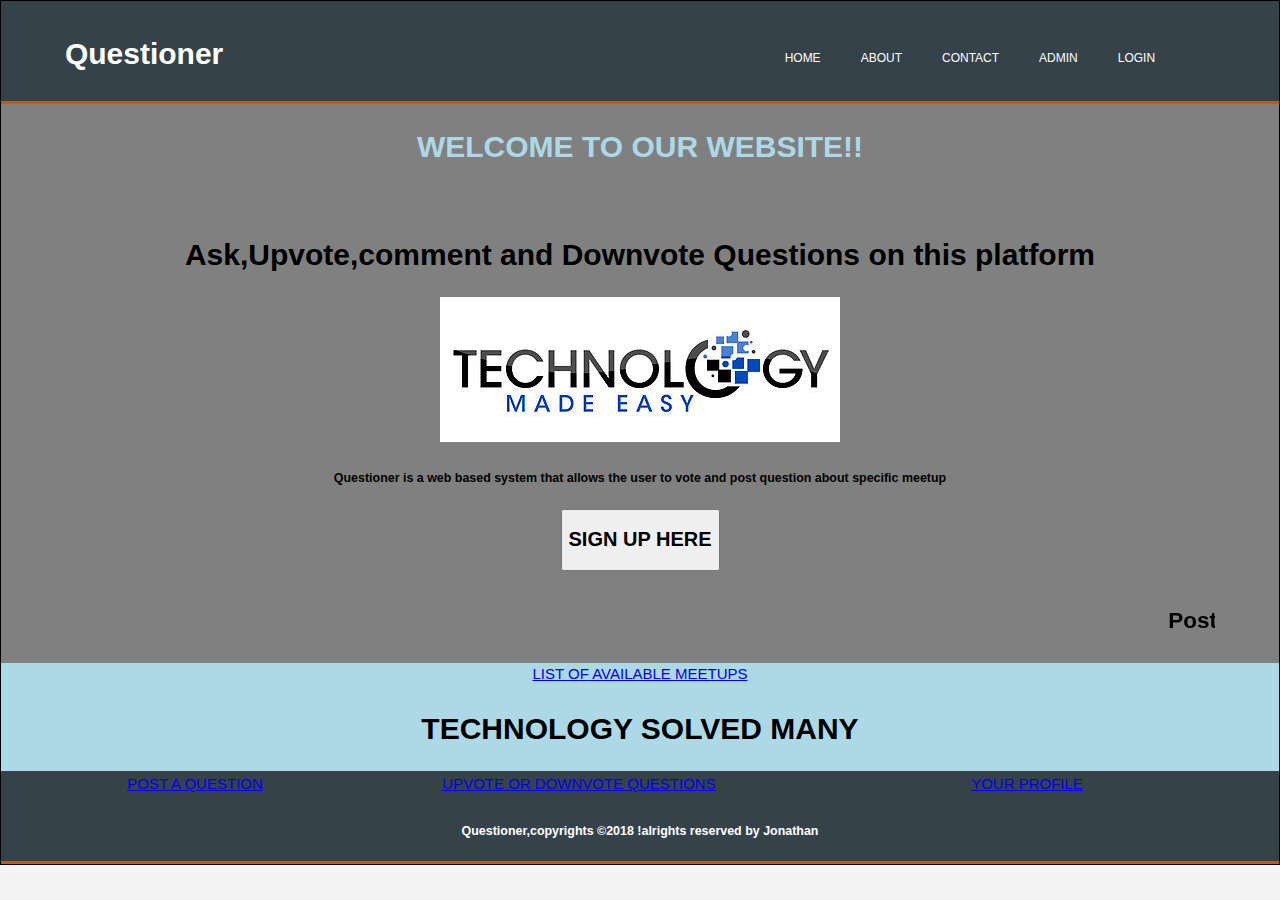
<file: index.html>
<!DOCTYPE html>
<html>
<head>
	<meta charset="utf-8">
	<meta name="viewport" content="width=device-width">
	<meta name="description" content="Easy,Fast and Responsive">
	<meta name="author" content="Jonathan Nshuti">
	<title>Questioner website ! Welcome!</title>
	<link rel="stylesheet" type="text/css" href="style/mycss.css">
</head>
<body>
<header>
	<div class="container">
		<div id="branding">
			<h1 id="Questioner">Questioner</h1>
		</div>
		<nav>
			<ul>
				<li><a href="index.html">HOME</a></li>
				<li><a href="abouT.html">ABOUT</a></li>
				<li><a href="contacts.html">CONTACT</a></li>
                <li><a href="login.html">ADMIN</a></li>
                <li><a href="login_user.html">LOGIN</a><LI>
			</ul>
		</nav>
	</div>
</header>
<section id="showcase">
	<div class="container">
		<h1 id="welcome">WELCOME TO OUR WEBSITE!!</h1><br>
		<h1>Ask,Upvote,comment and Downvote  Questions on this platform</h1>
		<div id="image1"><img src="images/technology.jpg"></div>
		<h5>Questioner is a web based system that allows the user to vote and post question about specific meetup</h5>
		<p><a href="create_account.html"><button><H2>SIGN UP HERE</H2></button></a></p>
	</div>
	<section>
	<div class="container">
		<marquee><p><h2>Post,Upvote, or Downvote QUESTIONS ABOUT MEETUPS</h2></p></marquee>

	</div>
	</section>
</section>
<section id="newsletter">
	<div class="technology_solved">
		<form>
			<div id="list"><a href="available_meetups.html">LIST OF AVAILABLE MEETUPS</a></div>
			<h1>TECHNOLOGY SOLVED MANY</h1></center>
		</form>
	</div>
</section>
<div id="main">
  <div id="d1"><a href="post_question.html">POST A QUESTION</a></div>
  <div id="d2"><a href="question.html">UPVOTE OR DOWNVOTE QUESTIONS</a></div>
  <div id="d3"><a href="user_profile.html">YOUR PROFILE</a></div>
</div>
</body>
<footer>
	<p><h5>Questioner,copyrights &copy;2018 !alrights reserved by Jonathan</h5></p>
</footer>
</html>
</file>
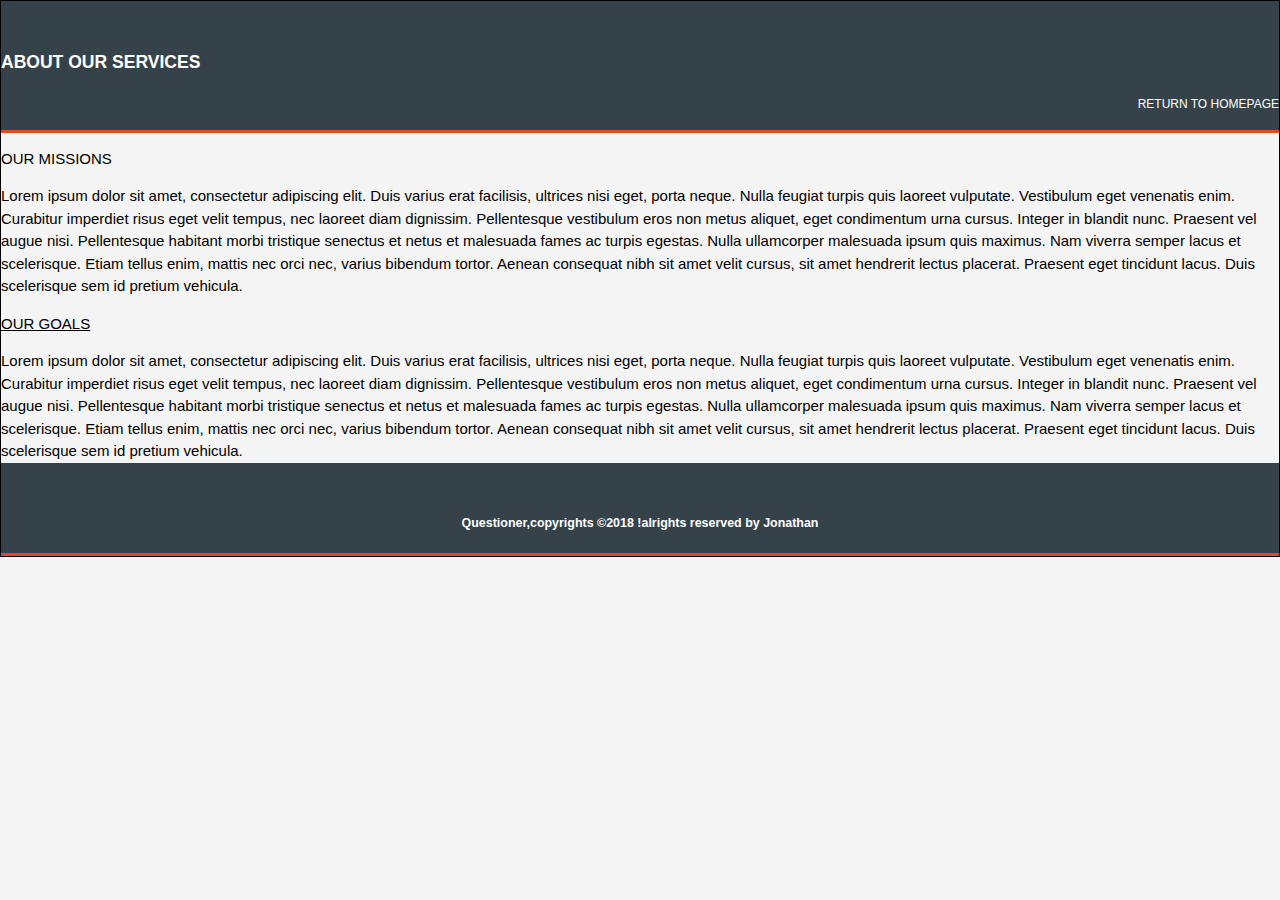
<file: about.html>
<!DOCTYPE html>
<html>
<head>
	<title></title>
<link rel="stylesheet" type="text/css" href="style/mycss.css">
</head>
<body>
	<header>
		<h3>ABOUT OUR SERVICES</h3>
		<P id="return"><a href="index.html">return to homepage</a></P>
</header>
<section>
	<div>
		<p>OUR MISSIONS</p>
		Lorem ipsum dolor sit amet, consectetur adipiscing elit. Duis varius erat facilisis, ultrices nisi eget, porta neque. Nulla feugiat turpis quis laoreet vulputate. Vestibulum eget venenatis enim. Curabitur imperdiet risus eget velit tempus, nec laoreet diam dignissim. Pellentesque vestibulum eros non metus aliquet, eget condimentum urna cursus. Integer in blandit nunc. Praesent vel augue nisi. Pellentesque habitant morbi tristique senectus et netus et malesuada fames ac turpis egestas. Nulla ullamcorper malesuada ipsum quis maximus. Nam viverra semper lacus et scelerisque. Etiam tellus enim, mattis nec orci nec, varius bibendum tortor. Aenean consequat nibh sit amet velit cursus, sit amet hendrerit lectus placerat. Praesent eget tincidunt lacus. Duis scelerisque sem id pretium vehicula.
	</div>
	<DIV>
		<P><U>OUR GOALS</U></P>
		Lorem ipsum dolor sit amet, consectetur adipiscing elit. Duis varius erat facilisis, ultrices nisi eget, porta neque. Nulla feugiat turpis quis laoreet vulputate. Vestibulum eget venenatis enim. Curabitur imperdiet risus eget velit tempus, nec laoreet diam dignissim. Pellentesque vestibulum eros non metus aliquet, eget condimentum urna cursus. Integer in blandit nunc. Praesent vel augue nisi. Pellentesque habitant morbi tristique senectus et netus et malesuada fames ac turpis egestas. Nulla ullamcorper malesuada ipsum quis maximus. Nam viverra semper lacus et scelerisque. Etiam tellus enim, mattis nec orci nec, varius bibendum tortor. Aenean consequat nibh sit amet velit cursus, sit amet hendrerit lectus placerat. Praesent eget tincidunt lacus. Duis scelerisque sem id pretium vehicula.
	</DIV>
</section>
</body>
<footer id="dash_footer">
	<p><h5>Questioner,copyrights &copy;2018 !alrights reserved by Jonathan</h5></p>
</footer>
</html>
</file>
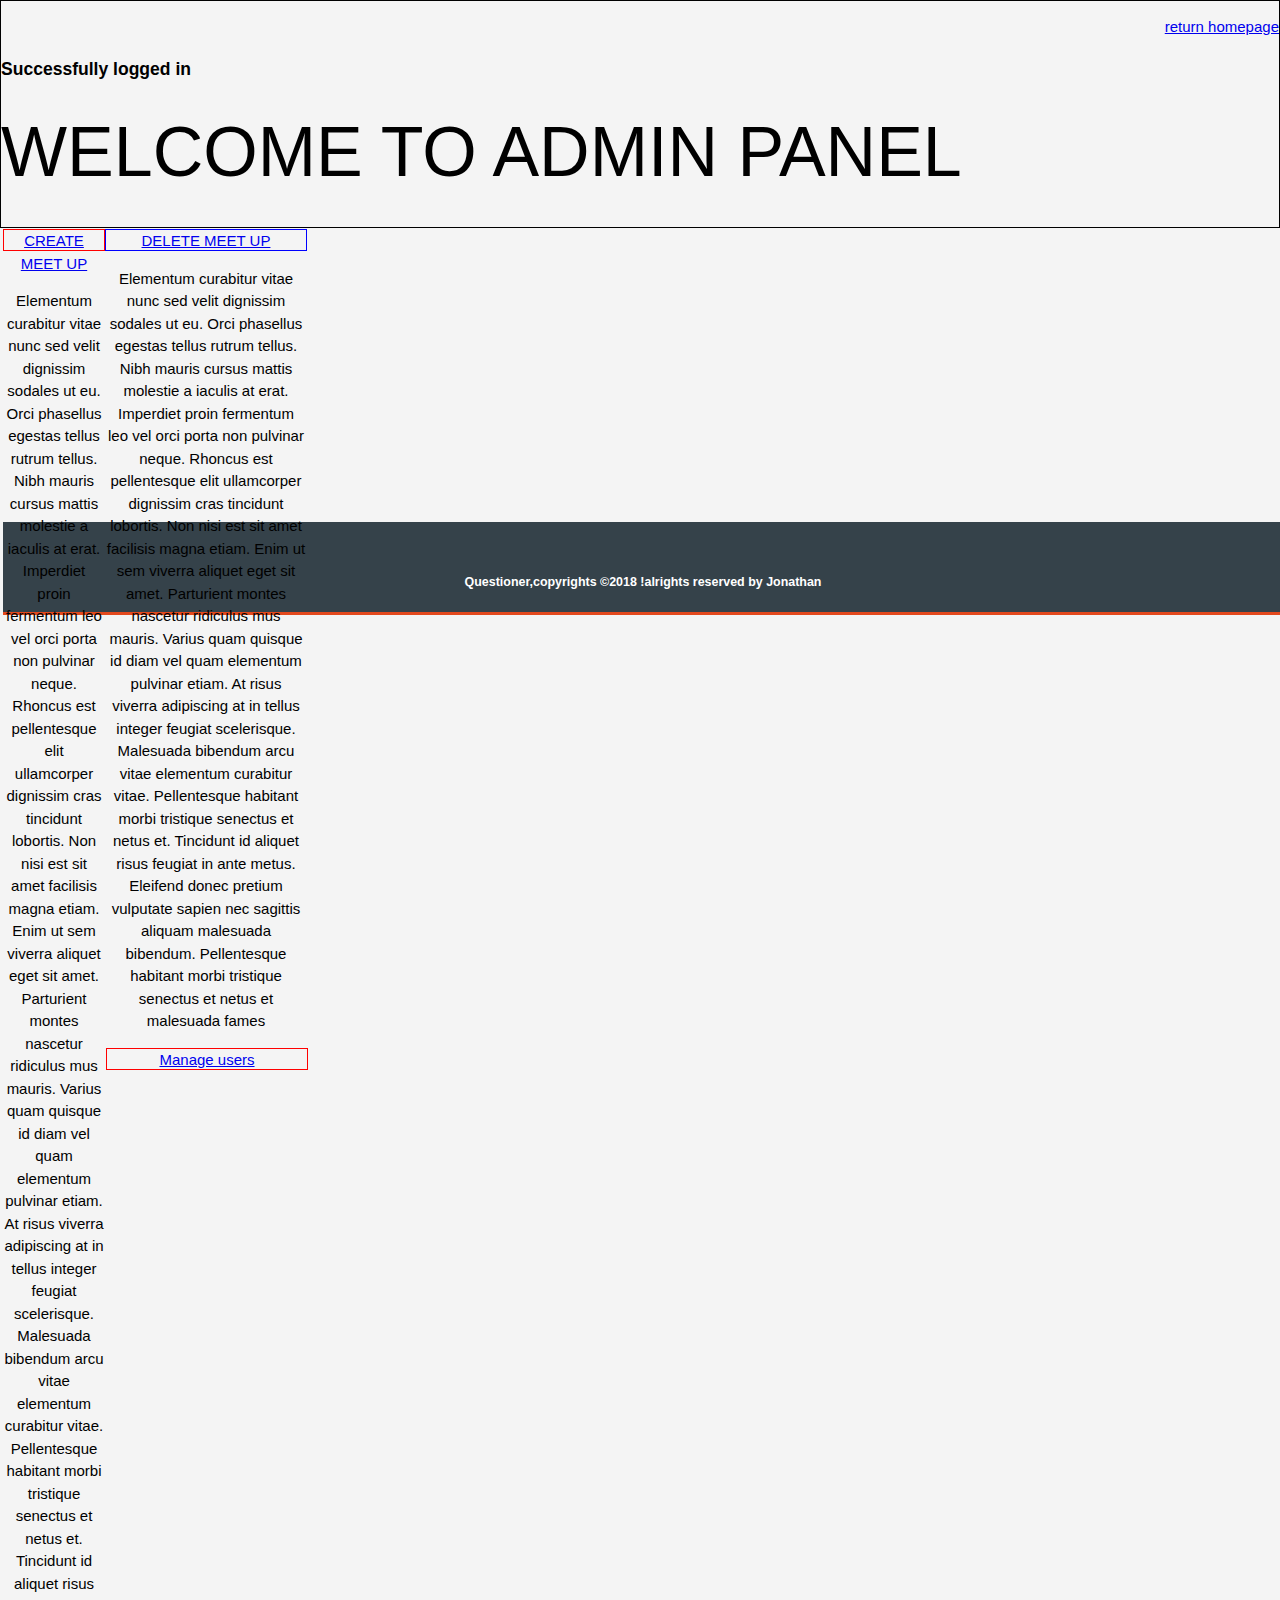
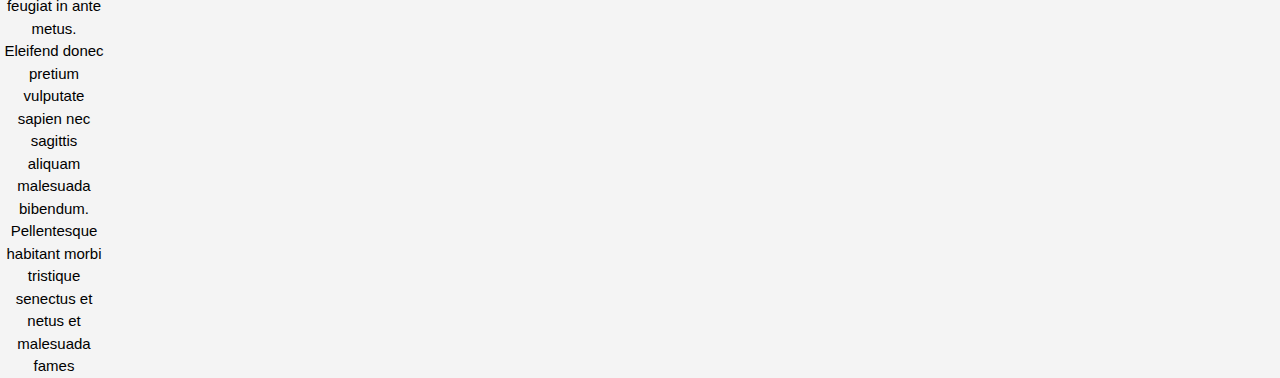
<file: admin_dash.html>
<!DOCTYPE html>
<html>
<head>
	<title></title>
	<link rel="stylesheet" type="text/css" href="style/mycss.css">
</head>
<body>
<P id="return"><a href="index.html"> return homepage</a></P>
	<h3>Successfully logged in</h3>
	<div id="admin_panel">WELCOME TO ADMIN PANEL</div><br>
	<div id="main">
    <div id="d1_dash"><a href="create_meet_up.html">CREATE MEET UP</a><br>
    <p>Elementum curabitur vitae nunc sed velit dignissim sodales ut eu. Orci phasellus egestas tellus rutrum tellus. Nibh mauris cursus mattis molestie a iaculis at erat. Imperdiet proin fermentum leo vel orci porta non pulvinar neque. Rhoncus est pellentesque elit ullamcorper dignissim cras tincidunt lobortis. Non nisi est sit amet facilisis magna etiam. Enim ut sem viverra aliquet eget sit amet. Parturient montes nascetur ridiculus mus mauris. Varius quam quisque id diam vel quam elementum pulvinar etiam. At risus viverra adipiscing at in tellus integer feugiat scelerisque. Malesuada bibendum arcu vitae elementum curabitur vitae. Pellentesque habitant morbi tristique senectus et netus et. Tincidunt id aliquet risus feugiat in ante metus. Eleifend donec pretium vulputate sapien nec sagittis aliquam malesuada bibendum. Pellentesque habitant morbi tristique senectus et netus et malesuada fames</p>
    </div>
     <div id="d2_dash"> <a href="delete_meetup.html">DELETE MEET UP</a><br>
     	<p>
     		Elementum curabitur vitae nunc sed velit dignissim sodales ut eu. Orci phasellus egestas tellus rutrum tellus. Nibh mauris cursus mattis molestie a iaculis at erat. Imperdiet proin fermentum leo vel orci porta non pulvinar neque. Rhoncus est pellentesque elit ullamcorper dignissim cras tincidunt lobortis. Non nisi est sit amet facilisis magna etiam. Enim ut sem viverra aliquet eget sit amet. Parturient montes nascetur ridiculus mus mauris. Varius quam quisque id diam vel quam elementum pulvinar etiam. At risus viverra adipiscing at in tellus integer feugiat scelerisque. Malesuada bibendum arcu vitae elementum curabitur vitae. Pellentesque habitant morbi tristique senectus et netus et. Tincidunt id aliquet risus feugiat in ante metus. Eleifend donec pretium vulputate sapien nec sagittis aliquam malesuada bibendum. Pellentesque habitant morbi tristique senectus et netus et malesuada fames
            <div id="d1_user"><a href="create_meet_up.html">Manage users</a><br>
     	</p>
     </div>
</div><br><br></br></br></br></br><br><br><br><br><br><br><br>
</body>
<footer id="dash_footer">
	<p><h5>Questioner,copyrights &copy;2018 !alrights reserved by Jonathan</h5></p>
</footer>
</html>
</file>
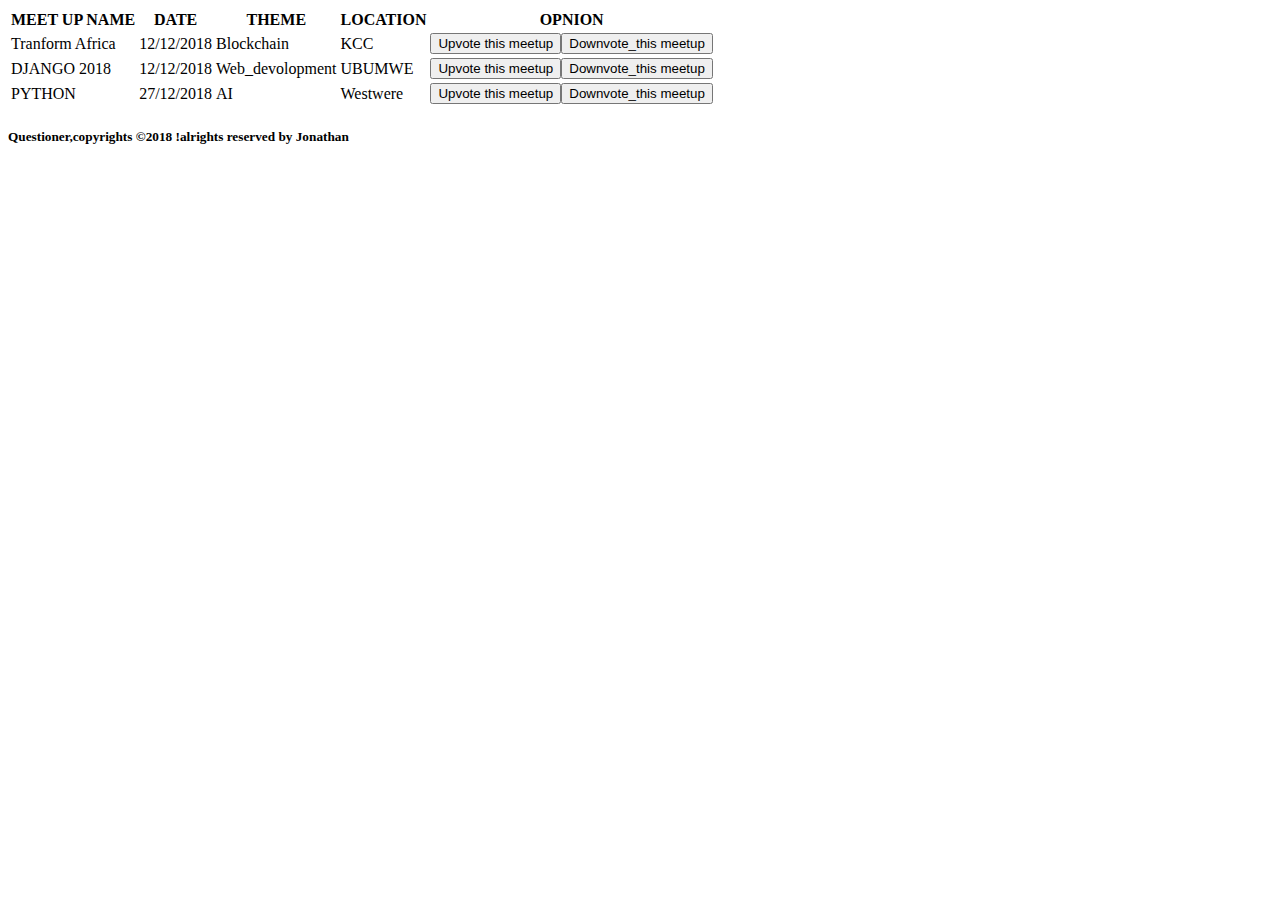
<file: available_meetups.html>
<!DOCTYPE html>
<html>
<head>
	<title></title>
</head>
<body>
<table>
	<tr>
		<th>MEET UP NAME</th>
		<th>DATE</th>
		<th>THEME</th>
		<th>LOCATION</th>
		<TH>OPNION</TH>
	</tr>
	<tr>
		<td>Tranform Africa</td>
		<td>12/12/2018</td>
		<td>Blockchain</td>
		<td>KCC</td>
		<TD><button>Upvote this meetup</button><button>Downvote_this meetup</button></TD>
	</tr>
	<tr>
		<td>DJANGO 2018</td>
		<td>12/12/2018</td>
		<td>Web_devolopment</td>
		<td>UBUMWE</td>
		<TD><button>Upvote this meetup</button><button>Downvote_this meetup</button></TD>
	</tr>
	<tr>
		<td>PYTHON</td>
		<td>27/12/2018</td>
		<td>AI</td>
		<td>Westwere</td>
		<TD><button>Upvote this meetup</button><button>Downvote_this meetup</button></TD>
	</tr>		
</table>
</body>
<footer>
	<p><h5>Questioner,copyrights &copy;2018 !alrights reserved by Jonathan</h5></p>
</footer>
</html>
</file>
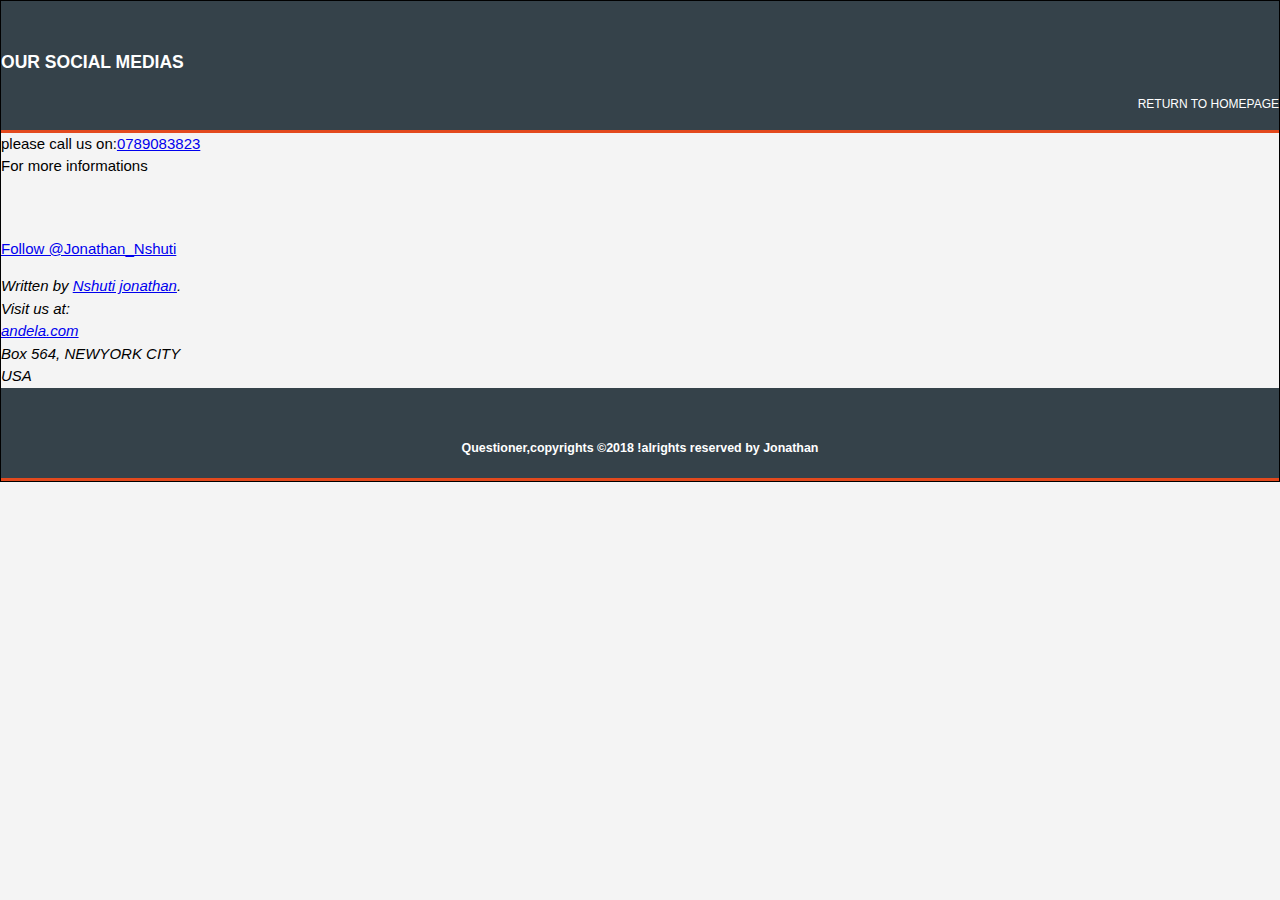
<file: contacts.html>
<!DOCTYPE html>
<html>
<head>
	<title></title>
<link rel="stylesheet" type="text/css" href="style/mycss.css">
</head>
<body>
	<header>
		<h3>OUR SOCIAL MEDIAS</h3>
		<P id="return"><a href="index.html">return to homepage</a></P>
</header>
<section>
	<div id="phone">
	please call us on:<a href="tel:+250789083823">0789083823</a><br>
	For more informations<br><br><br>
	<div id="twitter">
	<p><a href="https://twitter.com/Jonathan_Nshuti?ref_src=twsrc%5Etfw" class="twitter-follow-button" data-show-count="false">Follow @Jonathan_Nshuti</a><script async src="https://platform.twitter.com/widgets.js" charset="utf-8"></script></p>	
	</div>
	</div>
	<div id="email">
		<address>
Written by <a href="mailto:nshutijonathan130@gmail.com">Nshuti jonathan</a>.<br> 
Visit us at:<br>
<a href="https://andela.com/?gclid=EAIaIQobChMIyOnVm_-t3wIV6pztCh0JPg4UEAAYASAAEgKiTfD_BwE">andela.com</a><br>
Box 564, NEWYORK CITY<br>
USA
</address>
	</div>
</section>
</body>
<footer id="dash_footer">
	<p><h5>Questioner,copyrights &copy;2018 !alrights reserved by Jonathan</h5></p>
</footer>
</html>
</file>
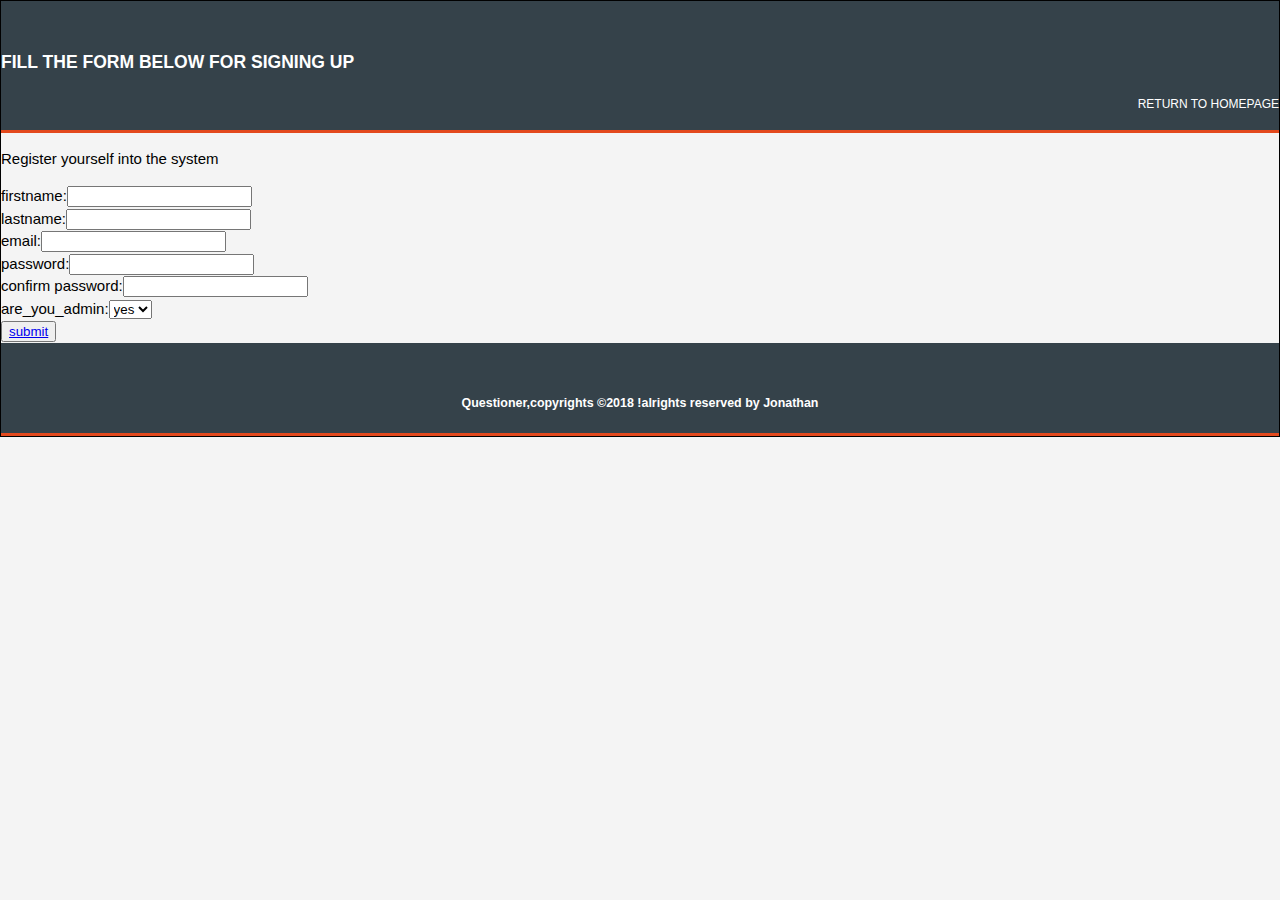
<file: create_account.html>
<!DOCTYPE html>
<html>
<head>
	<title></title>
<link rel="stylesheet" type="text/css" href="style/mycss.css">
</head>
<body>
	<header>
		<h3>FILL THE FORM BELOW FOR SIGNING UP</h3>
		<P id="return"><a href="index.html">return to homepage</a></P>
</header>
<section>
	<p>Register yourself into the system</p>
	firstname:<input type="text" name="" required=required><br>
	lastname:<input type="text" name="" required="true"><br>
	email:<input type="email" name="" required="true"><br>
	password:<input type="password" name="" required="true"><br>
	confirm password:<input type="password" name="" required="true"><br>
	are_you_admin:<select>
		<option>yes</option>
		<option>no</option>
	</select><br>
	<button><a href="thankyou.html">submit</a></button>

</section>
</body>
<footer id="dash_footer">
	<p><h5>Questioner,copyrights &copy;2018 !alrights reserved by Jonathan</h5></p>
</footer>
</html>
</file>
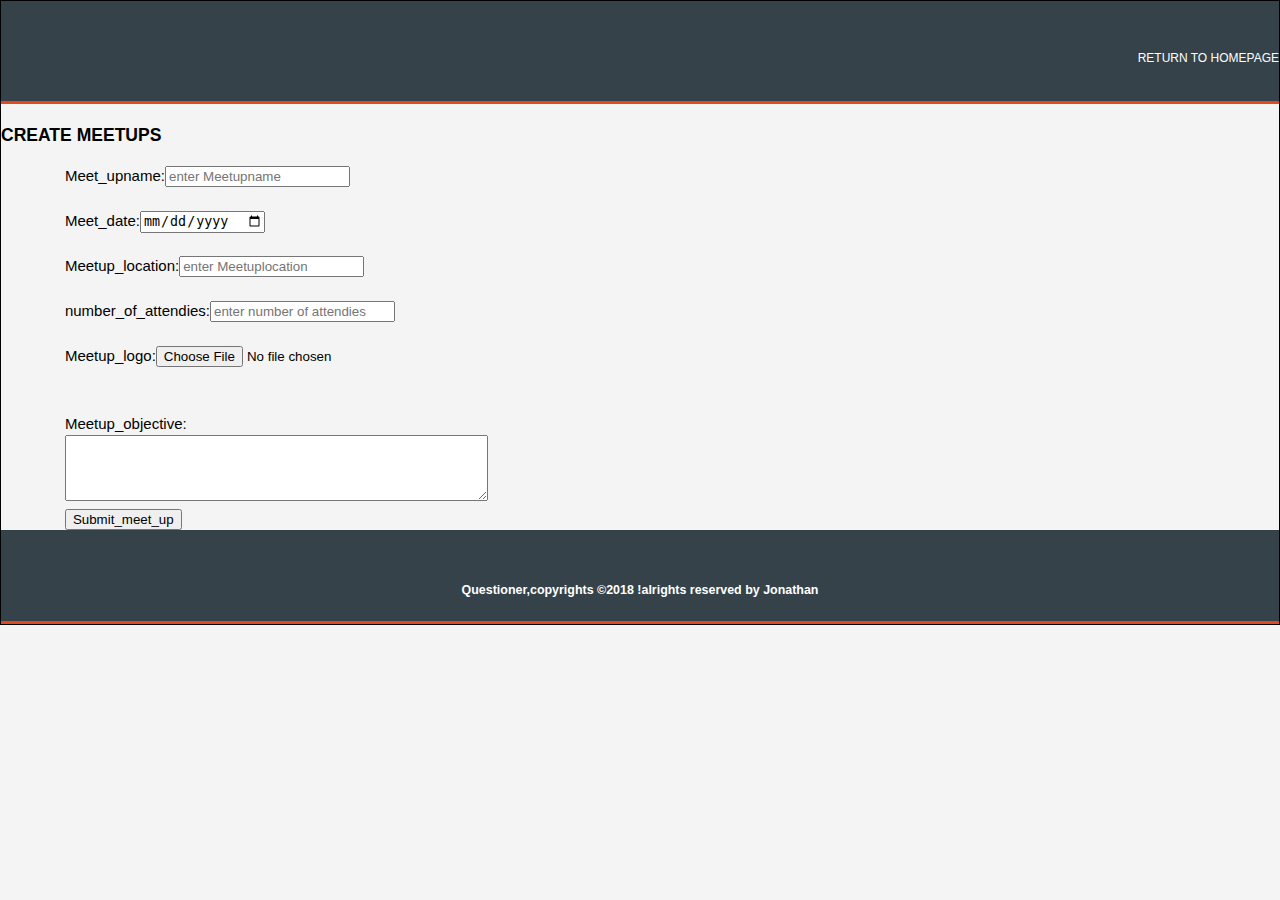
<file: create_meet_up.html>
<!DOCTYPE html>
<html>
<head>
	<title></title>
	<link rel="stylesheet" type="text/css" href="style/mycss.css">
</head>
<header>
	<P id="return"><a href="index.html">return to homepage</a></P>
</header>
<h3>CREATE MEETUPS</h3>
<body class="Meetupname">
	<form>
		<div class="container">
<label>Meet_upname</label>:<input type="text" name="" placeholder="enter Meetupname" required="true"><br><br>
<label>Meet_date</label>:<input type="date" name="" placeholder="enter Meetupdate" required="true"><br><br>
<label>Meetup_location</label>:<input type="text" name="" placeholder="enter Meetuplocation" required="true"><br><br>
<label>number_of_attendies</label>:<input type="number" name="" placeholder="enter number of attendies" required="true"><br><br>
<label>Meetup_logo</label>:<input type="file" name="pic" accept="image/*"><br><br><br>
<label>Meetup_objective</label>:<br>
<textarea rows="4" cols="50"></textarea><br>
<input type="submit" name="" value="Submit_meet_up">
</div>
</form>
<footer>
<p><h5>Questioner,copyrights &copy;2018 !alrights reserved by Jonathan</h5></p>
</footer>
</body>
</html>
</file>
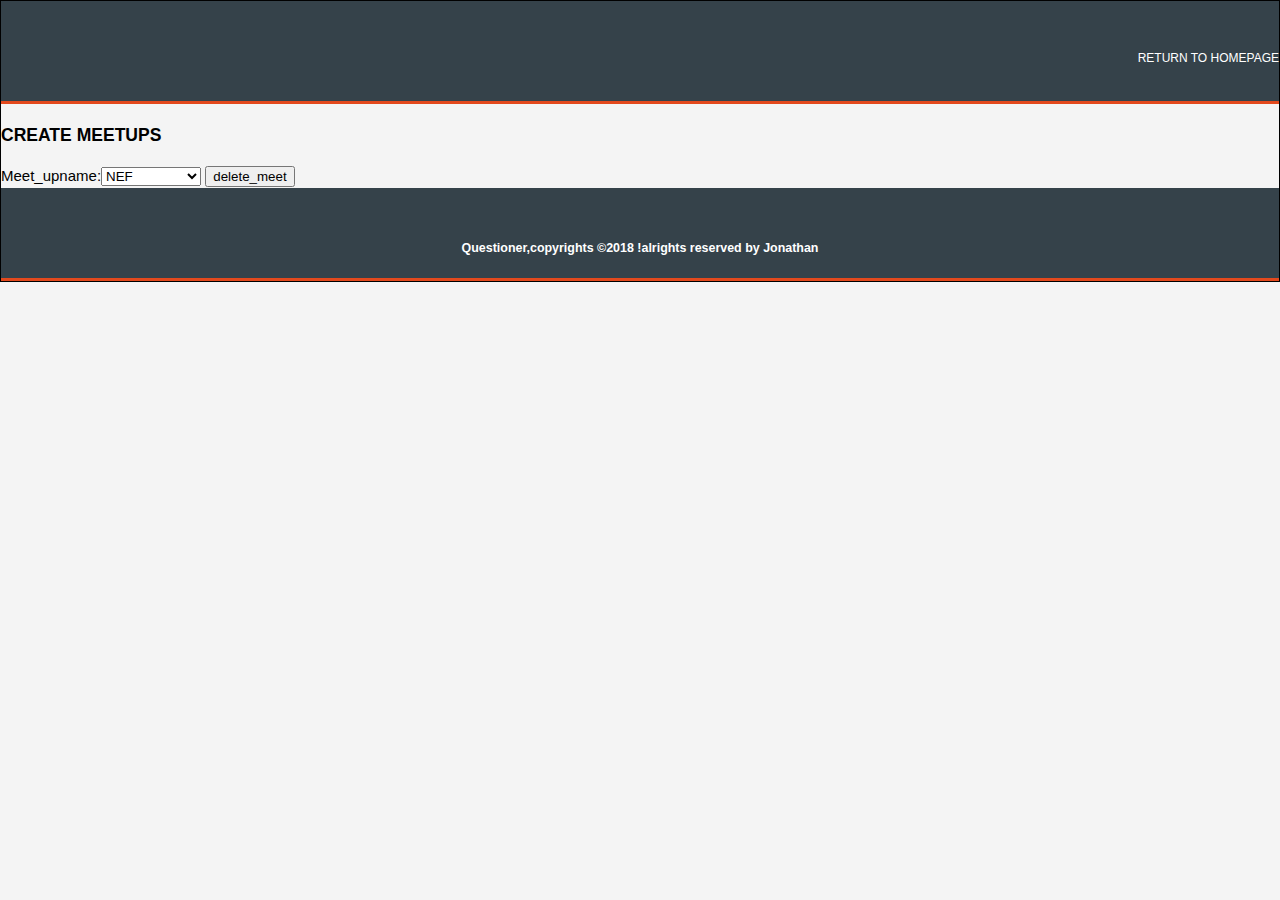
<file: delete_meetup.html>
<!DOCTYPE html>
<html>
<head>
	<title></title>
	<link rel="stylesheet" type="text/css" href="style/mycss.css">
</head>
<header>
	<P id="return"><a href="index.html">return to homepage</a></P>
</header>
<h3>CREATE MEETUPS</h3>
<body class="Meetupname">
Meet_upname:<select>
	<option>NEF</option>
	<option>TRAS</option>
	<option>DWT</option>
	<option>AFRICA TAS</option>
</select>

<input type="submit" name="" value="delete_meet">
</body>
<footer>
	<p><h5>Questioner,copyrights &copy;2018 !alrights reserved by Jonathan</h5></p>
</footer>
</html>
</file>
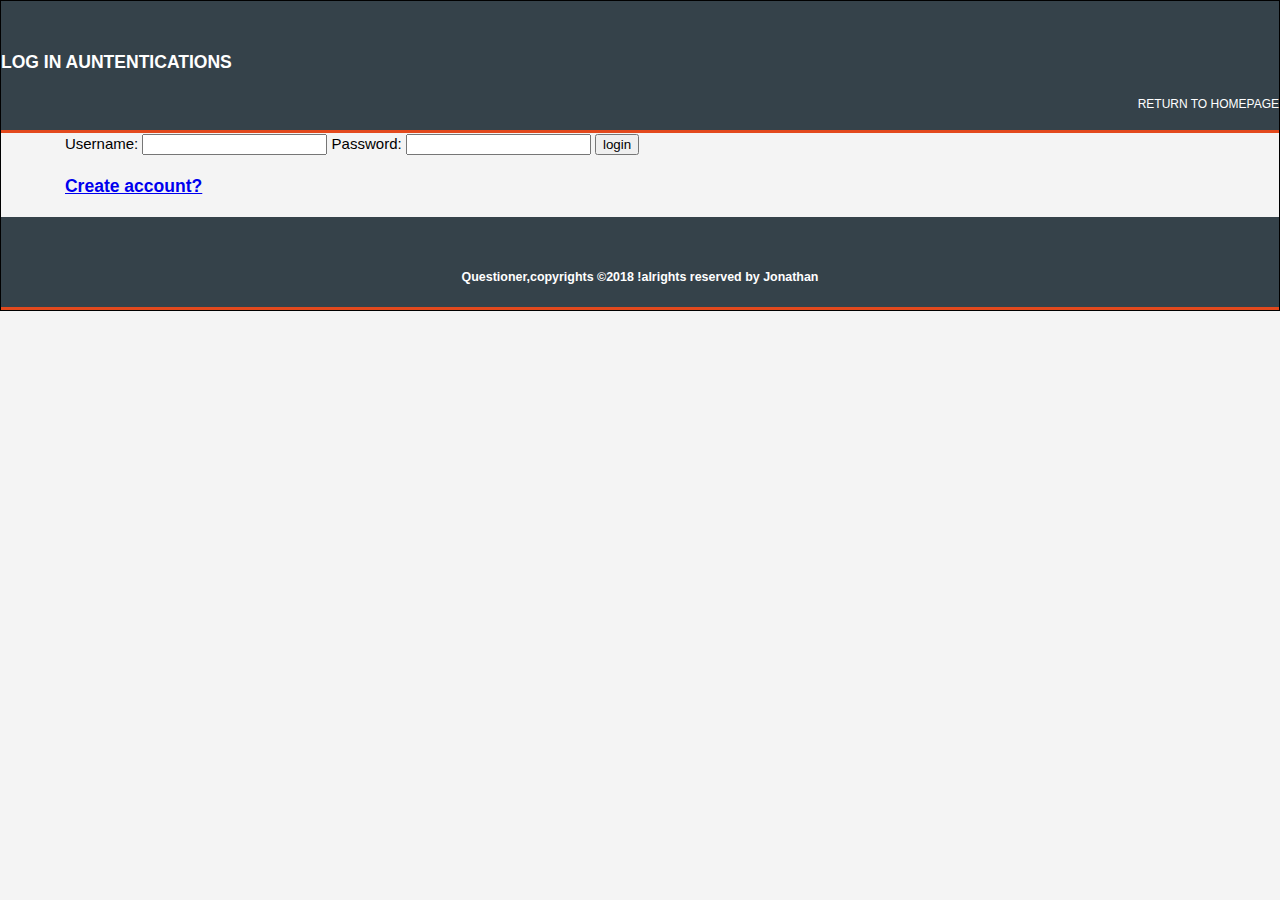
<file: login.html>
<!DOCTYPE html>
<html>
<head>
<link rel="stylesheet" type="text/css" href="style/mycss.css">
 </head>
 <body>
 <header>
		<h3>LOG IN AUNTENTICATIONS</h3>
		<P id="return"><a href="index.html">return to homepage</a></P>
</header>
<div class="container">
 	<label>Username:</label> <input type="text" name="username" required="true">
    <label>Password:</label> <input type="password" name="password" required="true">
    <a href="admin_dash.html"><button>login</button></a>
<h3><a href="create_account.html">Create account?</a></h3>
</div>	

<footer id="dash_footer">
	<p><h5>Questioner,copyrights &copy;2018 !alrights reserved by Jonathan</h5></p>
</footer>
</body> 
</html>
</file>
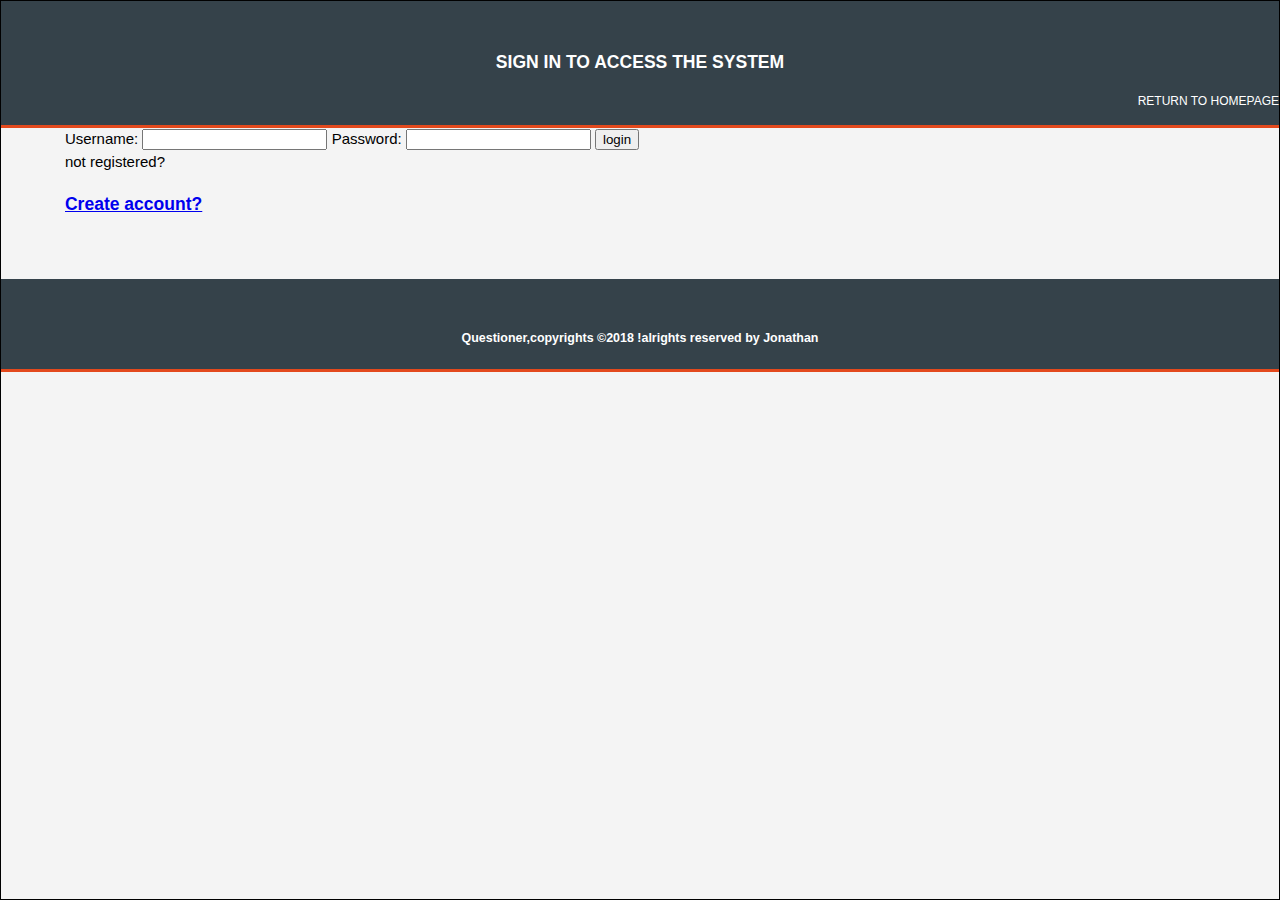
<file: login_user.html>
<html>

<head>
<link rel="stylesheet" type="text/css" href="style/mycss.css">
<body>
	<header>
		<h3 id="header3">SIGN IN TO ACCESS THE SYSTEM</h3>
		<P id="return"><a href="index.html">return to homepage</a></P>
</header>
 </head> 
 	<div class="container">
 <label>Username</label>: <input type="text" name="username" required="true">
 <label>Password</label>: <input type="password" name="password" required="true">
 <a href="index.html"><button>login</button></a><br>
not registered?<H3><a href="create_account.html">Create account?</a><H3><br>
</h5>
</div>
<footer id="dash_footer">
<p><h5>Questioner,copyrights &copy;2018 !alrights reserved by Jonathan</h5></p>
</body> 
</footer></html>
</file>
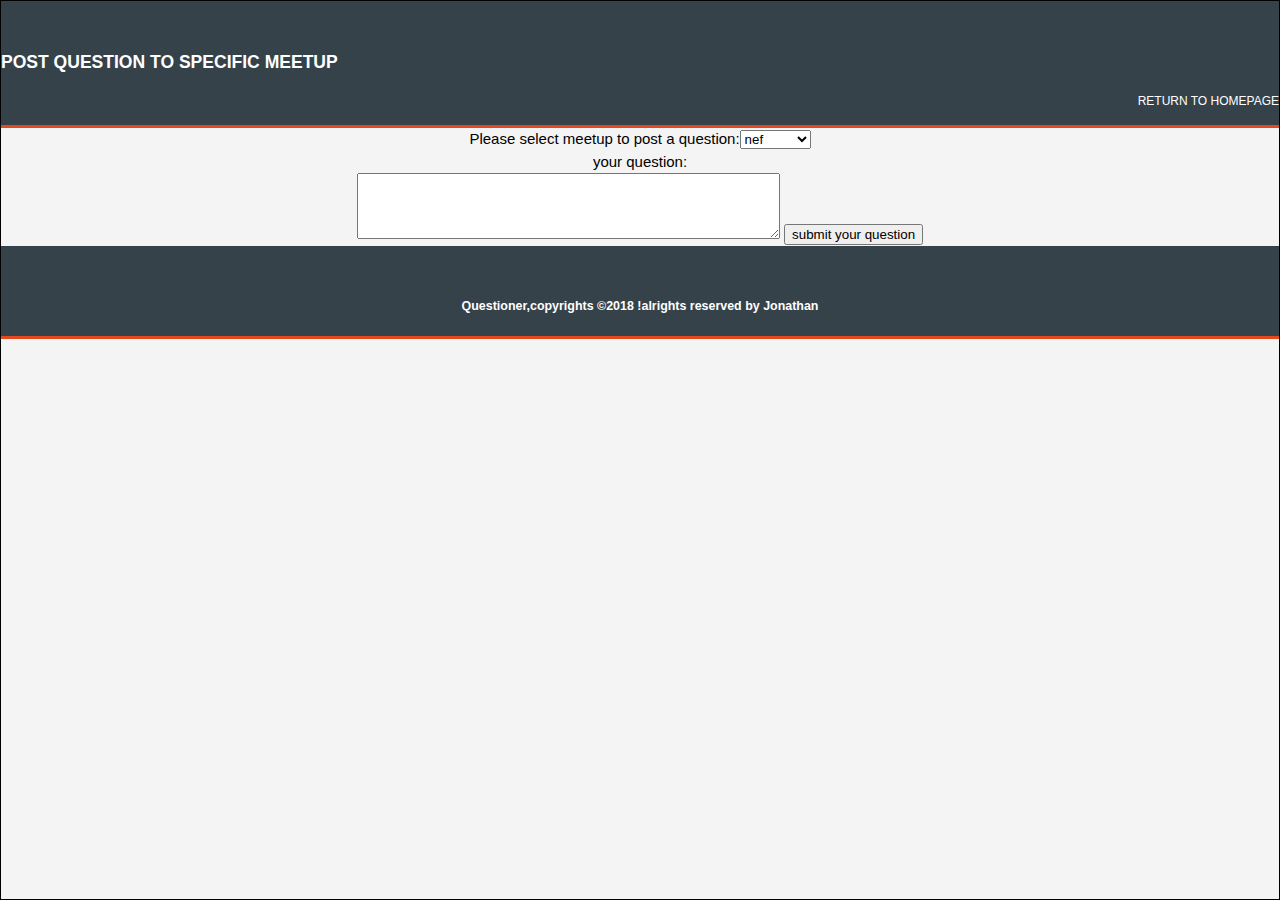
<file: post_question.html>
<html>

<head>
<link rel="stylesheet" type="text/css" href="style/mycss.css">
<body>
	<header>
		<h3>POST QUESTION TO SPECIFIC MEETUP</h3>
		<P id="return"><a href="index.html">return to homepage</a></P>
</header>
 </head> 
<body>
	<div id="textarea">
	Please select meetup to post a question:<select>
		<option>nef</option>
		<option>CMD</option>
		<option>AFRICA</option>
		<option>KIGALI</option>

	</select><br>
your question:<br>

<textarea rows="4" cols="50">
	
</textarea>
<a href="question.html"><input type="submit" name="" value="submit your question"></a>
</div>
</body>
<footer id="dash_footer">
	<p><h5>Questioner,copyrights &copy;2018 !alrights reserved by Jonathan</h5></p>
</footer></html>
</file>
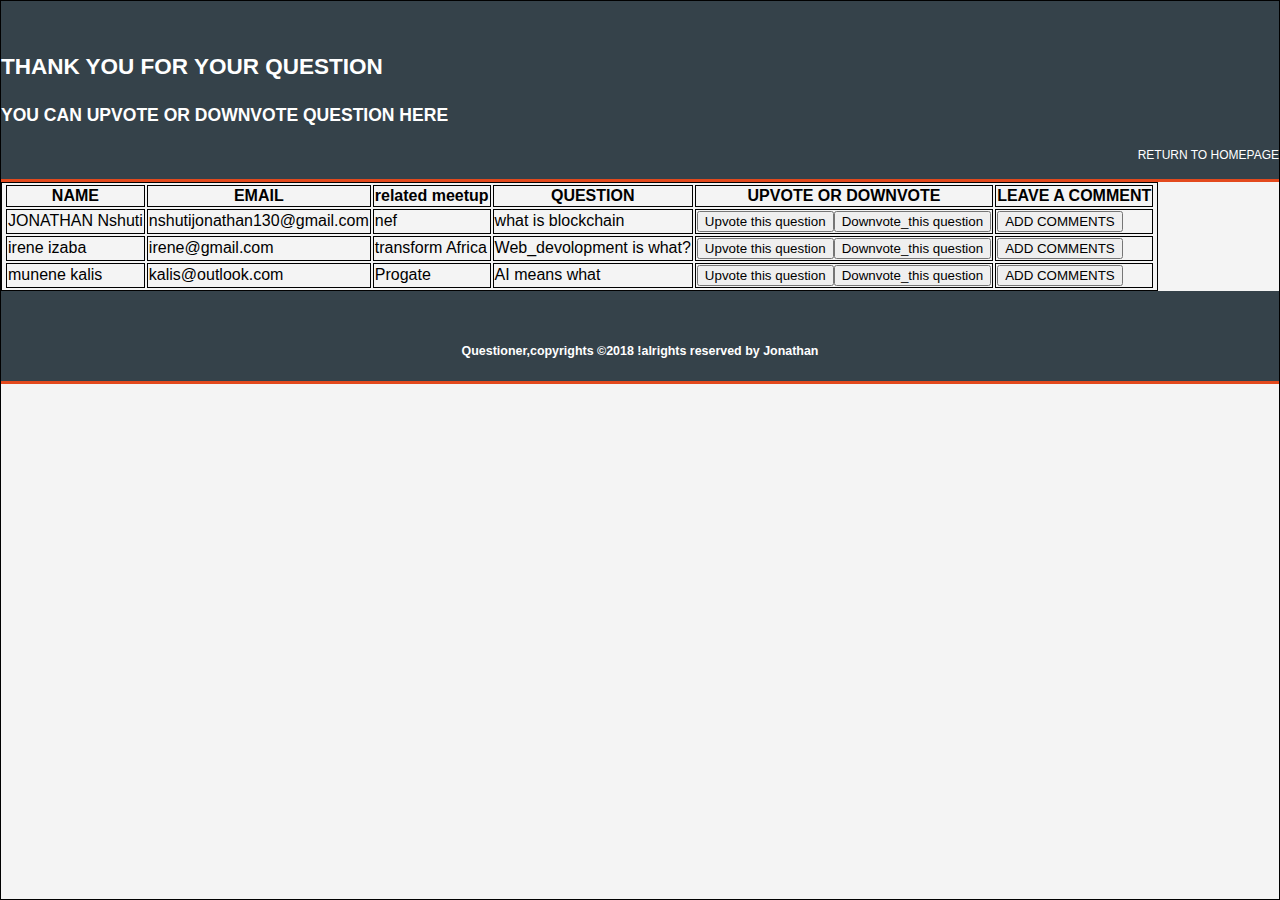
<file: question.html>
<html>

<header>
		<H2>THANK YOU FOR YOUR QUESTION</H2>
		<h3>YOU CAN UPVOTE OR DOWNVOTE QUESTION HERE</h3>
		<P id="return"><a href="index.html">return to homepage</a></P>
</header>
</head> 
<link rel="stylesheet" type="text/css" href="style/mycss.css">

<body>
	<table>
	<tr>
		<th>NAME</th>
		<th>EMAIL</th>
		<th>related meetup</th>
		<th>QUESTION</th>
		<TH>UPVOTE OR DOWNVOTE</TH>
		<TH>LEAVE A COMMENT</TH>
	</tr>
	<tr>
		<td>JONATHAN Nshuti</td>
		<td>nshutijonathan130@gmail.com</td>
		<td>nef</td>
		<td> what is blockchain</td>
		<TD><button>Upvote this question</button><button>Downvote_this question</button></TD>
		<TD><button>ADD COMMENTS</button></TD>
	</tr>
	<tr>
		<td>irene izaba</td>
		<td>irene@gmail.com</td>
		<td>transform Africa</td>
		<td>Web_devolopment is what?</td>
		<TD><button>Upvote this question</button><button>Downvote_this question</button></TD>
		<TD><button>ADD COMMENTS</button></TD>
	</tr>
	<tr>
		<td>munene kalis</td>
		<td>kalis@outlook.com</td>
		<td>Progate</td>
		<td>AI means what</td>
		<TD><button>Upvote this question</button><button>Downvote_this question</button></TD>
		<TD><button>ADD COMMENTS</button></TD>
	</tr>		
</table>

</body>
<footer id="dash_footer">
	<p><h5>Questioner,copyrights &copy;2018 !alrights reserved by Jonathan</h5></p>
</footer></html>
</file>
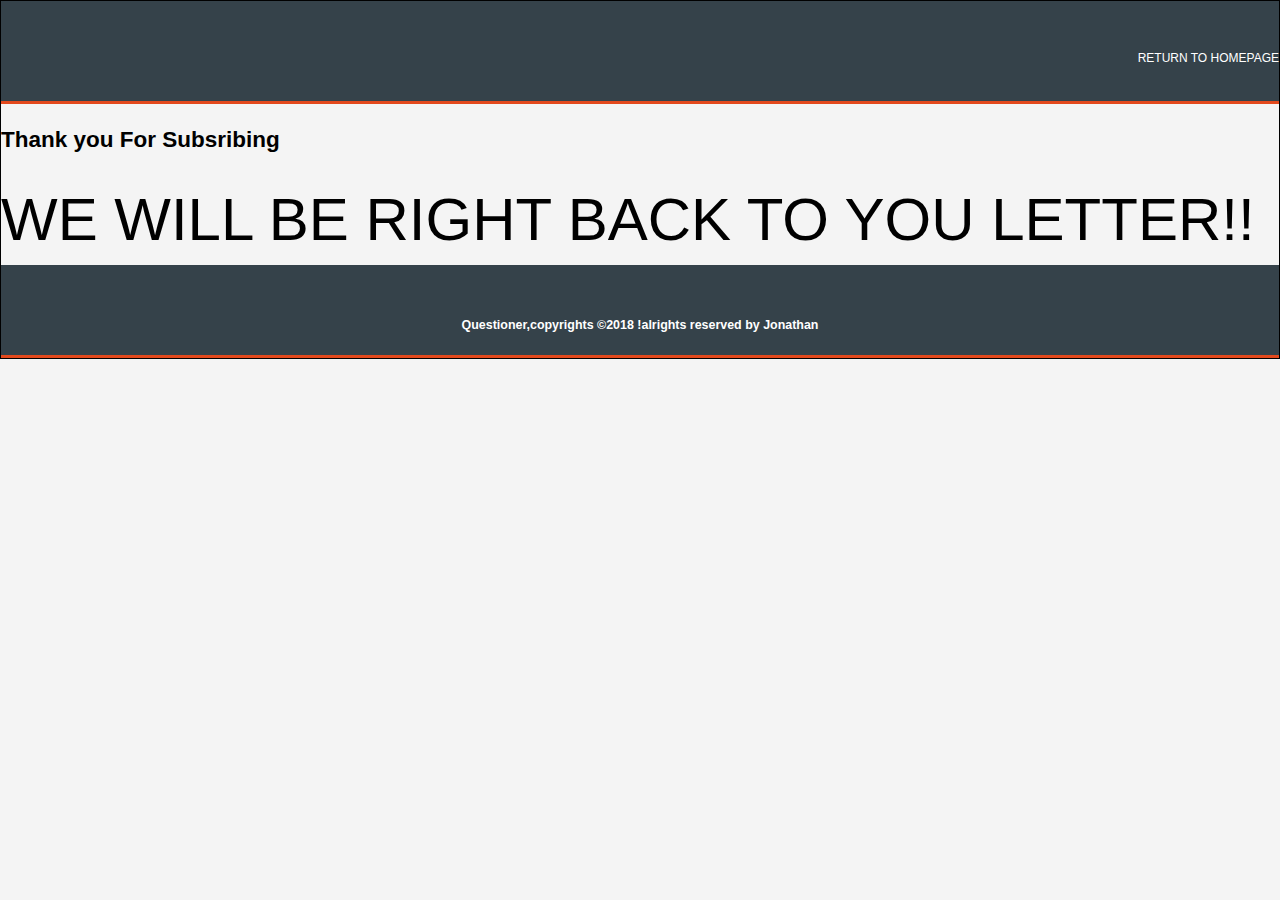
<file: subscribe.html>
<!DOCTYPE html>
<html>
<head>
	<title></title>
<link rel="stylesheet" type="text/css" href="style/mycss.css">

</head>
<body>
	<header><P id="return"><a href="index.html">return to homepage</a></P></header>
<h2>Thank you For Subsribing</h2>
<div id="subscribe">WE WILL BE RIGHT BACK TO YOU LETTER!!</div>
</body>
<footer id="dash_footer">
	<p><h5>Questioner,copyrights &copy;2018 !alrights reserved by Jonathan</h5></p>
</footer>
</html>
</file>
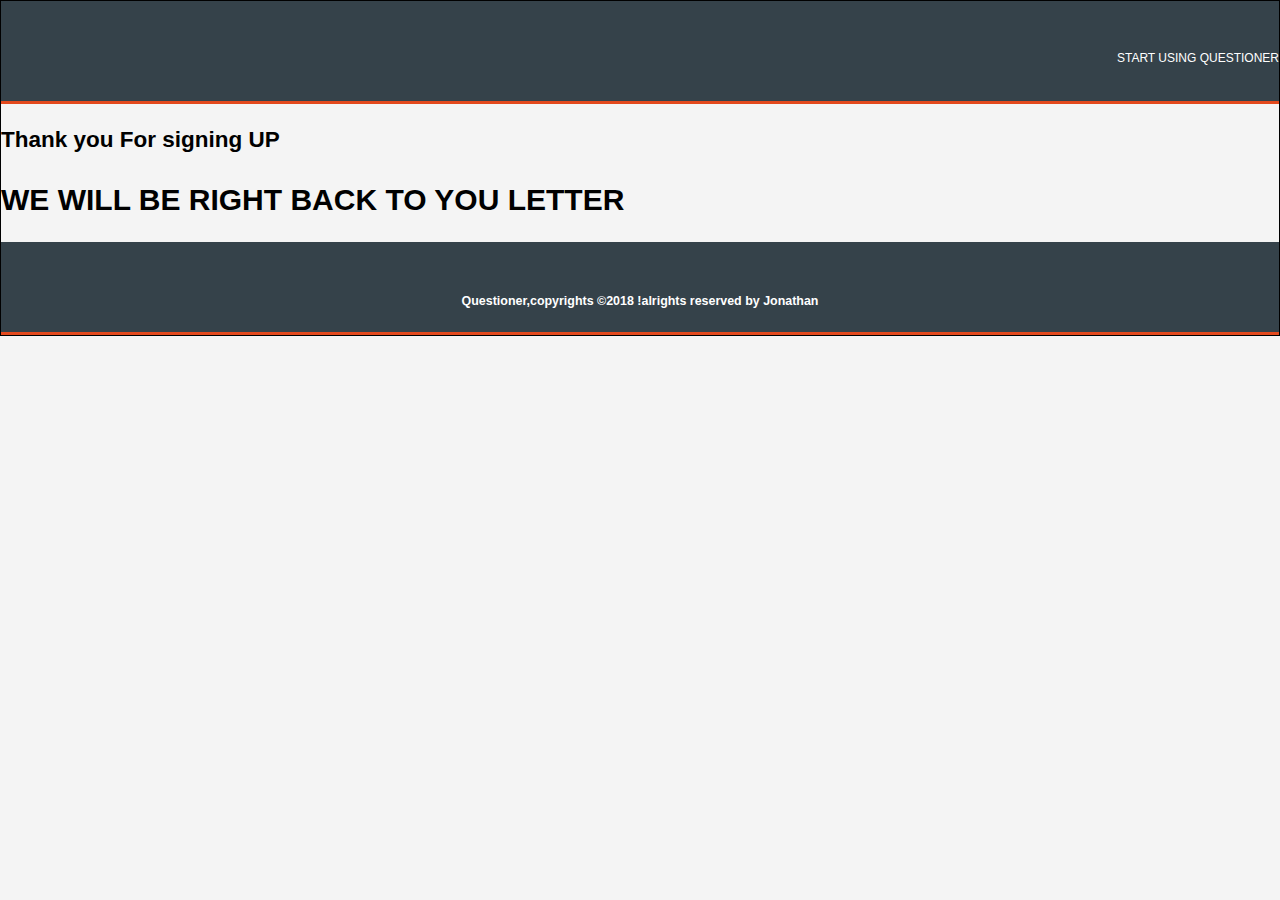
<file: thankyou.html>
<!DOCTYPE html>
<html>
<head>
	<title></title>
<link rel="stylesheet" type="text/css" href="style/mycss.css">

</head>
<body>
	<header><P id="return"><a href="index.html">START USING QUESTIONER</a></P></header>
<h2>Thank you For signing UP</h2>
<H1>WE WILL BE RIGHT BACK TO YOU LETTER</H1>
</body>
<footer id="dash_footer">
	<p><h5>Questioner,copyrights &copy;2018 !alrights reserved by Jonathan</h5></p>
</footer>
</html>
</file>
<file: style/mycss.css>
body{
	font-family: Arial,Helvetica,sans-serif;
	font-size: 15px;
	line-height: 1.5;
	padding:0;
	margin: 0;
	background-color: #f4f4f4;
	border:1px solid black;
}
nav ul{
	color: black;

}

.container{
	width: 90%;
	margin:auto;
	overflow: hidden;
}

/* header */
header{
	/*background-color: #f4f4f4;*/
	background-color: #35424a;
	color: #ffffff;
	padding-top: 30px;
	min-height: 70px;
	border-bottom: #e3491d 3px solid;
}
header a{
	color: #ffffff;
	text-decoration: none;
	text-transform: uppercase;
	font-size: 12px;
}

header li{
	float: left;
	display: inline;
	padding: 0 20px 0 20px;
}
header nav{
	float: right;
	margin-bottom:20px;
}
header #branding h1{
	margin:0;
	float:left;
}
header a:hover{
	color: #cccccc;
	font-weight: bold;
}

#welcome{
	font-size: 20;
	color:lightblue;
}
#showcase{
	min-height: 400px;
	background: url('../images/banner.jpg') no-repeat,;
	text-align:center;
	background-color:grey;
	vertical-align: top;

}
#return{
	text-align: right;
}
#newsletter{
		margin:4;
		text-align:right;
		background-color: lightblue;
		width: auto;
	    margin:auto;
	    overflow: hidden;
}
footer{
	background-color: maroon;
	text-align: center;
}
#main{
	position: absolute;
  width:100%;
  height:auto;
  border:0px solid black;
  padding:2px;
  text-align: center;
}
  #main > div{
    float:left;
    margin:0px;
  }
  #d1{
    width:30%;
    height:auto;
    
  }

  #d2{
    width:30%;
    height:auto;
  
  }
  #d3{
    width:40%;
    height:auto;
  
  }
  #admin_panel{
  	font-size: 70px;
  }
  #subscribe{
  	font-size: 60px;
  }
  #admin_dash{
  position:absolute;
  width:450px;px;
  height:240px;
  border:1px solid black;
  padding:10px;
}
#admin_dash > div{
  float:right;
  margin:10px;
  text-align: center;
}
#d1_dash{
  width:100px;
  height:20px;
  border:1px solid red;
}

#d2_dash{
  width:200px;
  height:20px;
  border:1px solid blue;

}
#d1_user{
   width:200px;
  height:20px;
  border:1px solid red;

}

}
#admin_panel{
	text-align: center;
}
/*#Questioner{
	color: white;	
    animation:blinkingText 5s infinite;
}
@keyframes blinkingText{
    0%{     color: white;    }
    49%{    color: transparent; }
    50%{    color: transparent; }
    99%{    color:transparent;  }
    100%{   color: #000;    }
<<<<<<< HEAD:UI/style/mycss.css
    b
}*/
=======
    b*/
}
>>>>>>> gh-pages:style/mycss.css
#image1{
		background: url('../images/technology.jpg') no-repeat,;
}
#newsletter{
	min-height: 100px;
	background: url('../images/banner.jpg') no-repeat,;
	text-align:center;
	background-color:lightblue;
	vertical-align: top;

}
#header3 {
	text-align: center;
}
#textarea {
	text-align: center;
}
#user_profile {
	text-align: center;
}
#table_row {
	max-height: 20px;
}
#table_row td {
width: 20px;
}
footer{
	background-color: #35424a;
	color: #ffffff;
	padding-top: 30px;
	min-height: 50px;
	border-bottom: #e3491d 3px solid;
	text-align:center;}
.question{
	text-align: center;
}
table{
	padding-left: 2px;
	padding-right: 2px;
}
table,th,td{
	border:1px solid black;
}
.thank{
	text-align:center;
}
.post_question{
	text-align: center;
}
.admin{
	table-layout: fixed;
	width: 180px; 
}
.textbox{	
height:20px;
font-size:14pt;
}
.Profile_form{
	height: 5px;
	width: 5px;
}
.data{
	text-align: center;
}
</file>
